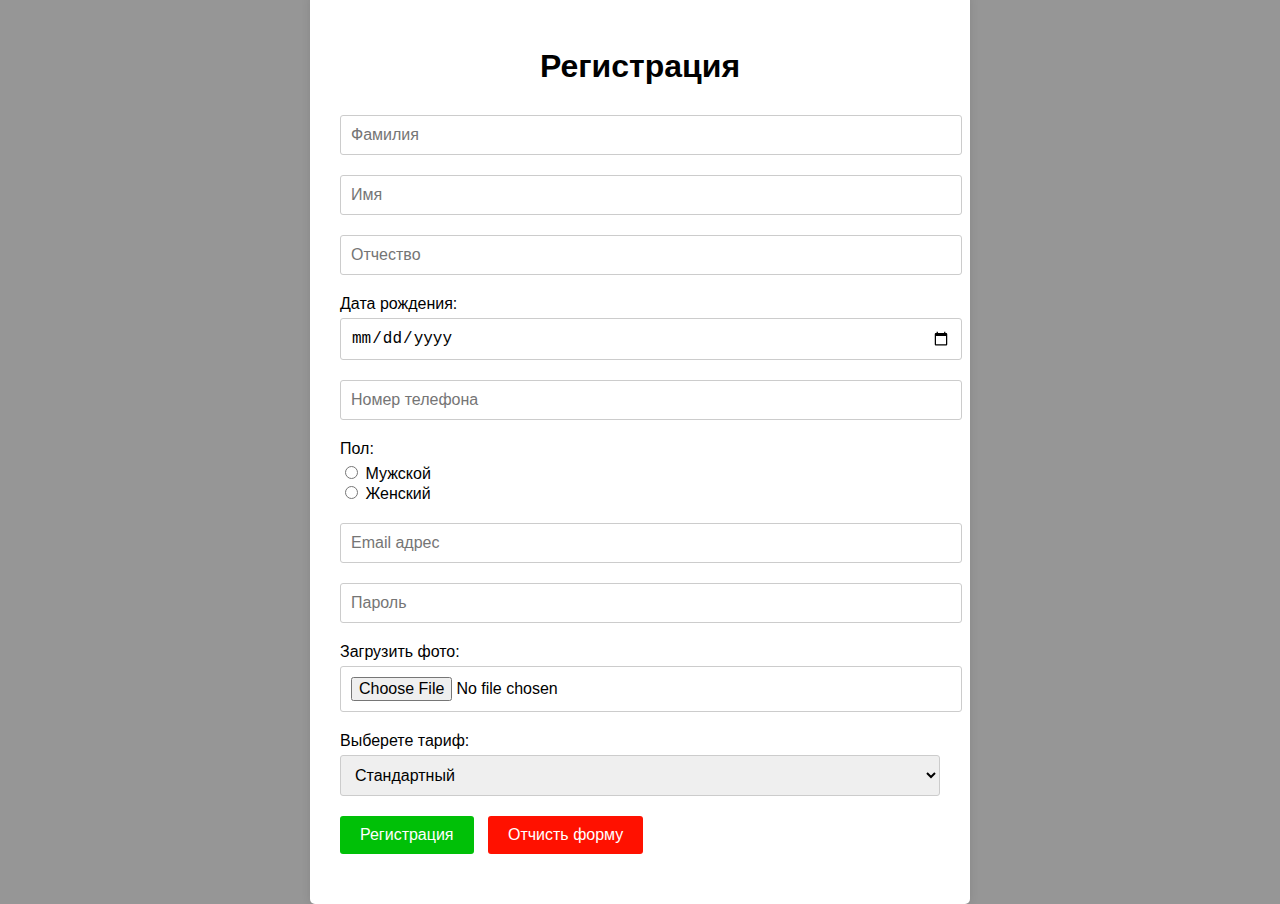
<file: IT-инфраструктура/ЛР5/index.html>
<!DOCTYPE html>
<html lang="en">
<head>
    <meta charset="UTF-8">
    <meta name="viewport" content="width=device-width, initial-scale=1.0">
    <link rel="stylesheet" href="styles.css">
    <title>Форма регистрации</title>
</head>
<body>
<div class="container">
    <h1>Регистрация</h1>
    <form id="registrationForm" enctype="multipart/form-data">
        <div class="form-group">
            <input type="text" id="lastName" name="lastName" placeholder="Фамилия" required>
        </div>
        <div class="form-group">
            <input type="text" id="firstName" name="firstName" placeholder="Имя" required>
        </div>
        <div class="form-group">
            <input type="text" id="middleName" name="middleName" placeholder="Отчество" required>
        </div>
        <div class="form-group">
            <label for="birthdate">Дата рождения:</label>
            <input type="date" id="birthdate" name="birthdate" required>
        </div>
        <div class="form-group">
            <input type="tel" id="phone" name="phone" pattern="\+7 \([0-9]{3}\) [0-9]{3}\-[0-9]{2}\-[0-9]{2}" placeholder="Номер телефона" required>
        </div>
        <div class="form-group">
            <label>Пол:</label>
            <div class="gender-group">
                <input type="radio" id="male" class="gender" name="gender" value="male" required> Мужской
            </div>
            <div class="gender-group">
                <input type="radio" id="female" class="gender" name="gender" value="female" required> Женский
            </div>
        </div>
        <div class="form-group">
            <input type="email" id="email" name="email" placeholder="Email адрес" required>
        </div>
        <div class="form-group">
            <input type="password" id="password" name="password" pattern=".{8,}" placeholder="Пароль" required>
        </div>
        <div class="form-group">
            <label for="photo">Загрузить фото:</label>
            <input type="file" id="photo" name="photo" accept="image/*" required>
        </div>
        <div class="form-group">
            <label>Выберете тариф:</label>
            <select name="tarif" placeholder="Укажи тариф">
                <option value="std"> Стандартный </option>
                <option value="gild"> Расширенный </option>
                <option value="vip"> VIP </option>
            </select>
        </div>
        <div class="form-group">
            <button type="submit" id="registerButton">Регистрация</button>
            <button type="reset" id="clearButton">Отчисть форму</button>
        </div>
    </form>
    <div id="successMessage" class="hidden alert success">
        Успешная регистрация!
    </div>
</div>
<script src="script.js"></script>
</body>
</html>
</file>
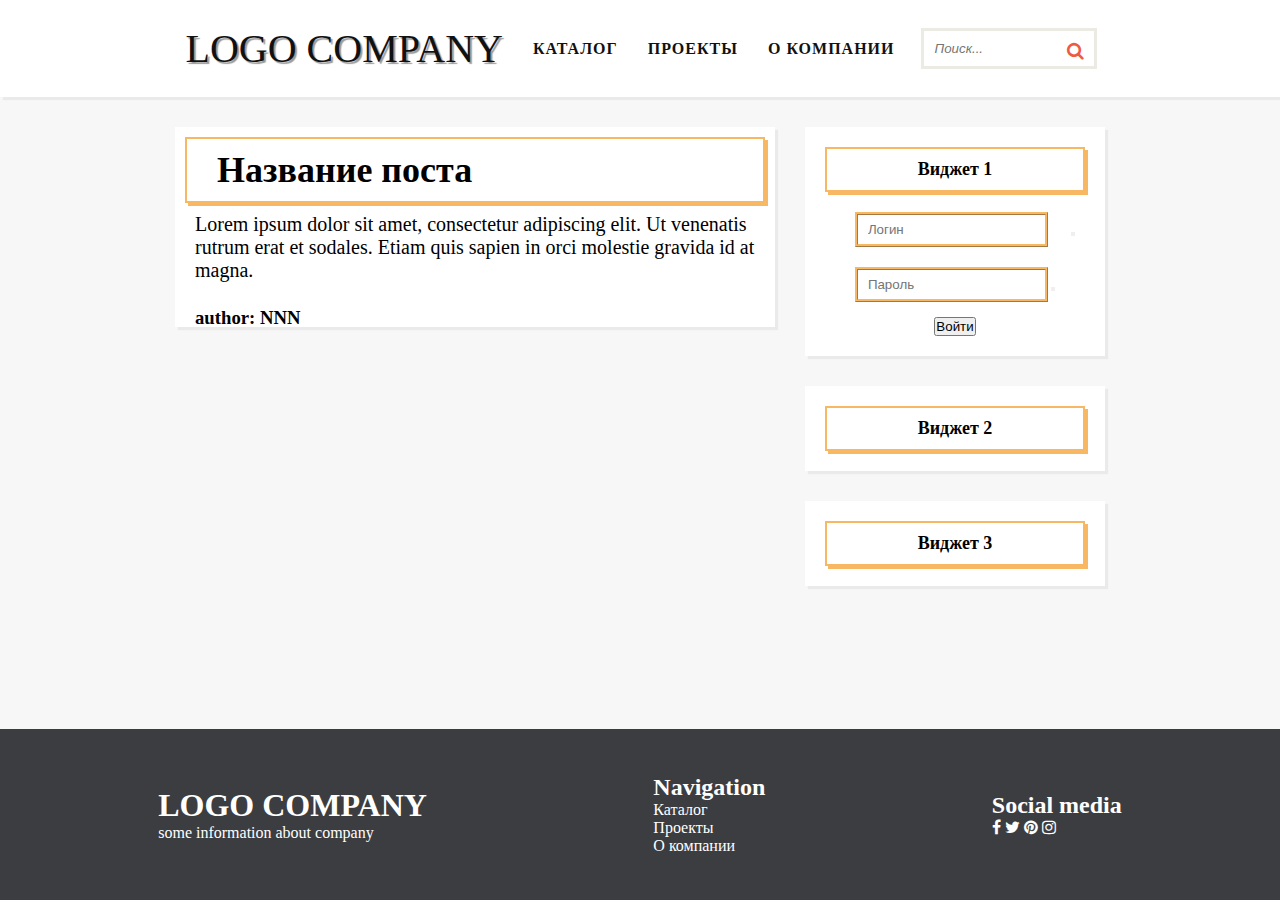
<file: My site/html/index.html>
<!DOCTYPE html>
<html>
	<head>
		<meta charset="utf-8">
		<meta name="viewport" content="width=device-width, initial-scale=1.0">
		<title>Шаблон сайта</title>
		<link rel="stylesheet" type="text/css" href="https://cdnjs.cloudflare.com/ajax/libs/font-awesome/4.4.0/css/font-awesome.css">
		<link rel="stylesheet" type="text/css" href="../css/styles.css">
	</head>

	<body>
		<header class="header">
			<div class="container">

				<nav class="nav">
					<a class="logo" href="index.html">LOGO COMPANY</a>
					<a class="nav-item" href="catalog.html">Каталог</a>
					<a class="nav-item" href="projects.html">Проекты</a>
					<a class="nav-item" href="about company.html">О компании</a>
	
					<form action="" method="get" id="searchform">
						<input type="text" placeholder="Поиск...">
						<button type="submit"><i class="fa fa-search"></i></button>
					</form>
				</nav>

			</div>
		</header>

		<main>
			<div class="container">
				<!-- <article class="article"> -->
					<section>
						<article>
							<header class="postHeader">
								<h1>Название поста</h1>
							</header>
							<div class="text">
								Lorem ipsum dolor sit amet, consectetur adipiscing elit.
								Ut venenatis rutrum erat et sodales.
								Etiam quis sapien in orci molestie gravida id at magna.
							</div>
							<div class="postFooter">
								<h3>author: NNN</h3>
							</div>
						</article>
					</section>
				<!-- </article> -->
					<aside>
						<div class="widget">
						  	<h3 class="widget-title">Виджет 1</h3>
						  	<form action="" method="get" id="login">
								<input type="text" placeholder="Логин">
								<button type="submit"></button>
							</form>
							<form action="" method="get" id="password">
								<input type="text" placeholder="Пароль">
								<button type="submit"></button>
							</form>
							<form action="" method="get" id="button">
								<button>Войти</button>
							</form>
							
						</div>
						<div class="widget">
						  <h3 class="widget-title">Виджет 2</h3>
						  
						</div>
						<div class="widget">
						  <h3 class="widget-title">Виджет 3</h3>
						  
						</div>
					</aside>

			</div>
		</main>


		<footer>
			<div class="container">
				<div class="footer-content">
					<div class="left">
						<span>
							<h1>LOGO COMPANY</h1>
						</span>
						<p>some information about company</p>
					</div>
					<div class="middle">
						<h2>Navigation</h2>
						<a href="">Каталог</a>
						<a href="">Проекты</a>
						<a href="">О компании</a>
					</div>
					<div class="right">
						<h2>Social media</h2>
						<a title="Facebook" target="_blank"><i class="fa fa-facebook"></i></a>
						<a title="Twitter" target="_blank"><i class="fa fa-twitter"></i></a>
						<a title="Pinterest" target="_blank"><i class="fa fa-pinterest"></i></a>
						<a title="Instagram" target="_blank"><i class="fa fa-instagram"></i></a>
					</div>
				</div>

				

				
			</div>
		</footer>
	</body>
</html>
</file>
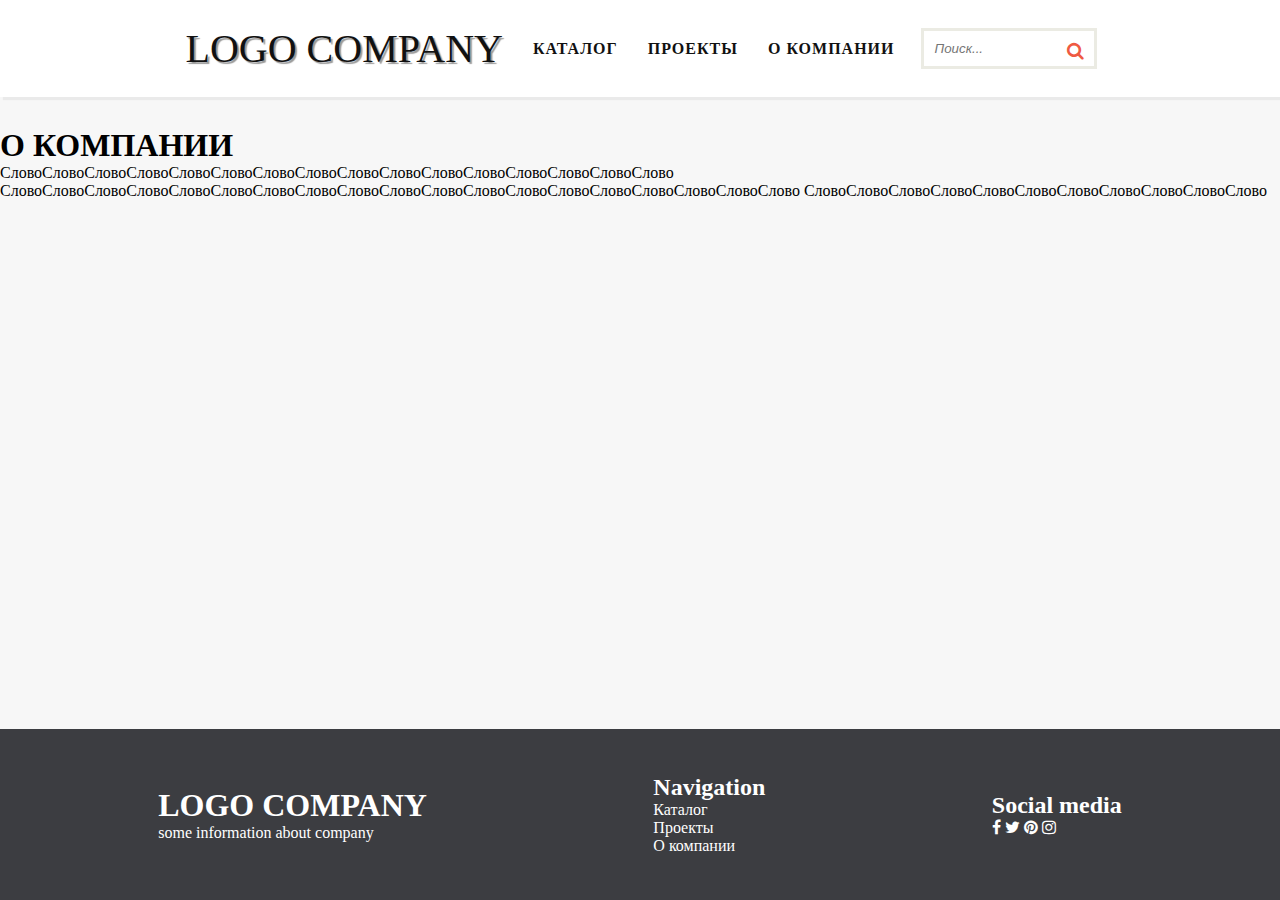
<file: My site/html/about company.html>
<!DOCTYPE html>
<html>
	<head>
		<meta charset="utf-8">
		<meta name="viewport" content="width=device-width, initial-scale=1.0">
		<title>Шаблон сайта</title>
		<link rel="stylesheet" type="text/css" href="https://cdnjs.cloudflare.com/ajax/libs/font-awesome/4.4.0/css/font-awesome.css">
		<link rel="stylesheet" type="text/css" href="../css/styles.css">
	</head>

	<body>
		<header class="header">
			<div class="container">

				<nav class="nav">
					<a class="logo" href="index.html">LOGO COMPANY</a>
					<a class="nav-item" href="catalog.html">Каталог</a>
					<a class="nav-item" href="projects.html">Проекты</a>
					<a class="nav-item" href="about company.html">О компании</a>
	
					<form action="" method="get" id="searchform">
						<input type="text" placeholder="Поиск...">
						<button type="submit"><i class="fa fa-search"></i></button>
					</form>
				</nav>

			</div>
		</header>

		<h1>О КОМПАНИИ</h1>
		<p>СловоСловоСловоСловоСловоСловоСловоСловоСловоСловоСловоСловоСловоСловоСловоСлово
		СловоСловоСловоСловоСловоСловоСловоСловоСловоСловоСловоСловоСловоСловоСловоСловоСловоСловоСлово
			СловоСловоСловоСловоСловоСловоСловоСловоСловоСловоСлово
		</p>

		<footer class="footer">
			<div class="container">
				<div class="footer-content">
					<div class="left">
						<span>
							<h1>LOGO COMPANY</h1>
						</span>
						<p>some information about company</p>
					</div>
					<div class="middle">
						<h2>Navigation</h2>
						<a href="">Каталог</a>
						<a href="">Проекты</a>
						<a href="">О компании</a>
					</div>
					<div class="right">
						<h2>Social media</h2>
						<a title="Facebook" target="_blank"><i class="fa fa-facebook"></i></a>
						<a title="Twitter" target="_blank"><i class="fa fa-twitter"></i></a>
						<a title="Pinterest" target="_blank"><i class="fa fa-pinterest"></i></a>
						<a title="Instagram" target="_blank"><i class="fa fa-instagram"></i></a>
					</div>
				</div>

				

				
			</div>
		</footer>
	</body>
</html>
</file>
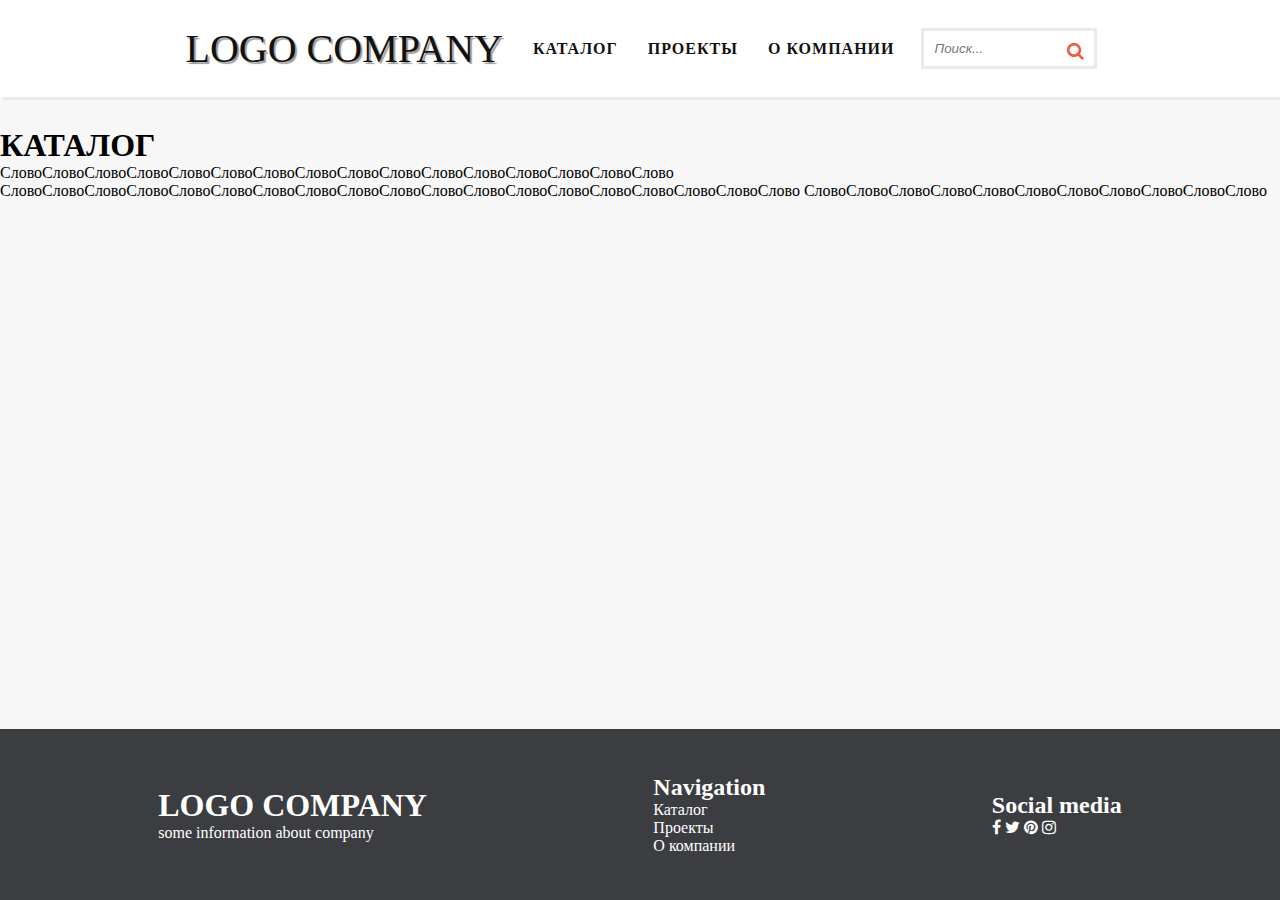
<file: My site/html/catalog.html>
<!DOCTYPE html>
<html>
	<head>
		<meta charset="utf-8">
		<meta name="viewport" content="width=device-width, initial-scale=1.0">
		<title>Шаблон сайта</title>
		<link rel="stylesheet" type="text/css" href="https://cdnjs.cloudflare.com/ajax/libs/font-awesome/4.4.0/css/font-awesome.css">
		<link rel="stylesheet" type="text/css" href="../css/styles.css">
	</head>

	<body>
		<header class="header">
			<div class="container">

				<nav class="nav">
					<a class="logo" href="index.html">LOGO COMPANY</a>
					<a class="nav-item" href="catalog.html">Каталог</a>
					<a class="nav-item" href="projects.html">Проекты</a>
					<a class="nav-item" href="about company.html">О компании</a>
	
					<form action="" method="get" id="searchform">
						<input type="text" placeholder="Поиск...">
						<button type="submit"><i class="fa fa-search"></i></button>
					</form>
				</nav>

			</div>
		</header>

		<h1>КАТАЛОГ</h1>
		<p>СловоСловоСловоСловоСловоСловоСловоСловоСловоСловоСловоСловоСловоСловоСловоСлово
		СловоСловоСловоСловоСловоСловоСловоСловоСловоСловоСловоСловоСловоСловоСловоСловоСловоСловоСлово
			СловоСловоСловоСловоСловоСловоСловоСловоСловоСловоСлово
		</p>
	

		<footer class="footer">
			<div class="container">
				<div class="footer-content">
					<div class="left">
						<span>
							<h1>LOGO COMPANY</h1>
						</span>
						<p>some information about company</p>
					</div>
					<div class="middle">
						<h2>Navigation</h2>
						<a href="">Каталог</a>
						<a href="">Проекты</a>
						<a href="">О компании</a>
					</div>
					<div class="right">
						<h2>Social media</h2>
						<a title="Facebook" target="_blank"><i class="fa fa-facebook"></i></a>
						<a title="Twitter" target="_blank"><i class="fa fa-twitter"></i></a>
						<a title="Pinterest" target="_blank"><i class="fa fa-pinterest"></i></a>
						<a title="Instagram" target="_blank"><i class="fa fa-instagram"></i></a>
					</div>
				</div>

				

				
			</div>
		</footer>
	</body>
</html>
</file>
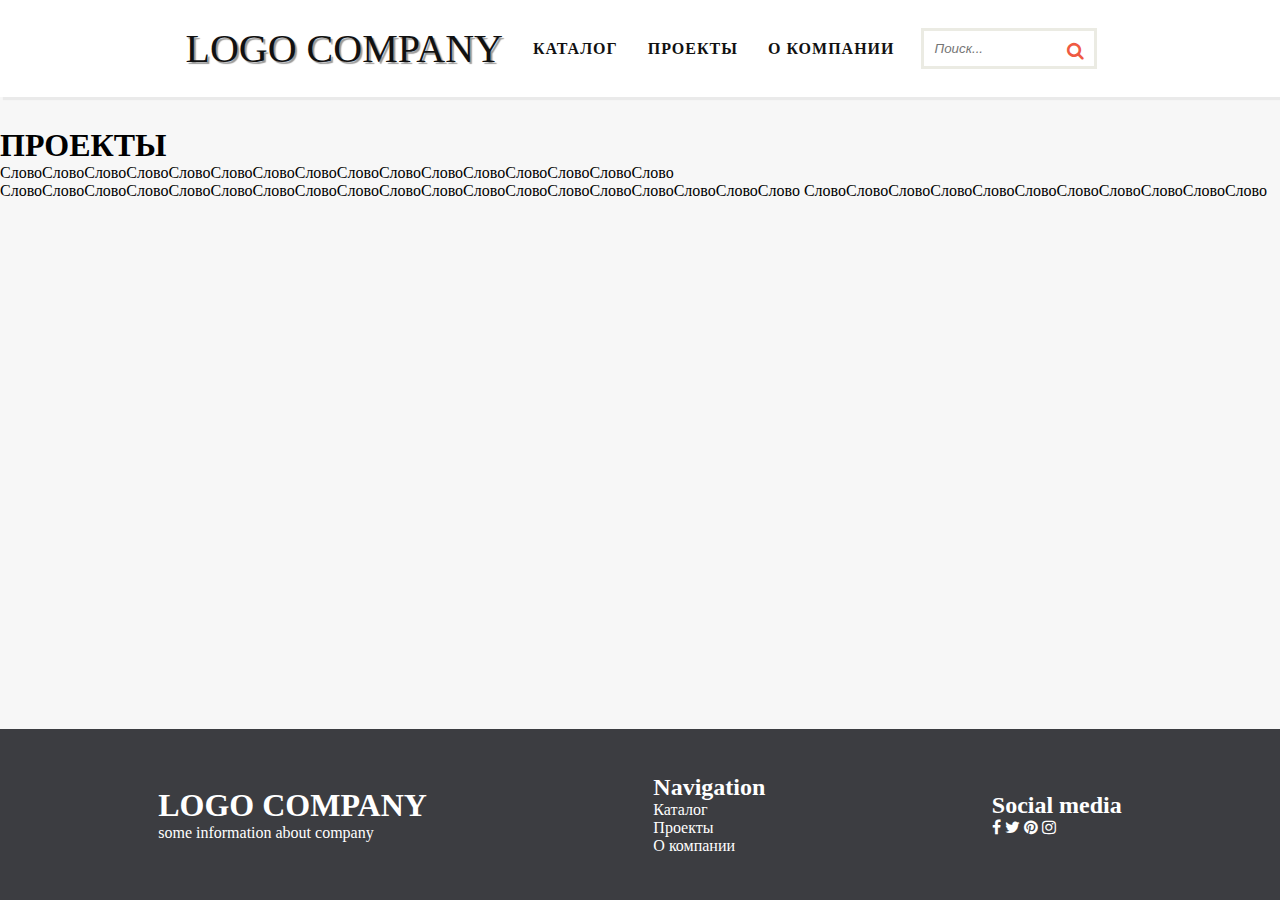
<file: My site/html/projects.html>
<!DOCTYPE html>
<html>
	<head>
		<meta charset="utf-8">
		<meta name="viewport" content="width=device-width, initial-scale=1.0">
		<title>Шаблон сайта</title>
		<link rel="stylesheet" type="text/css" href="https://cdnjs.cloudflare.com/ajax/libs/font-awesome/4.4.0/css/font-awesome.css">
		<link rel="stylesheet" type="text/css" href="../css/styles.css">
	</head>

	<body>
		<header class="header">
			<div class="container">

				<nav class="nav">
					<a class="logo" href="index.html">LOGO COMPANY</a>
					<a class="nav-item" href="catalog.html">Каталог</a>
					<a class="nav-item" href="projects.html">Проекты</a>
					<a class="nav-item" href="about company.html">О компании</a>
	
					<form action="" method="get" id="searchform">
						<input type="text" placeholder="Поиск...">
						<button type="submit"><i class="fa fa-search"></i></button>
					</form>
				</nav>

			</div>
		</header>

		<h1>ПРОЕКТЫ</h1>
		<p>СловоСловоСловоСловоСловоСловоСловоСловоСловоСловоСловоСловоСловоСловоСловоСлово
		СловоСловоСловоСловоСловоСловоСловоСловоСловоСловоСловоСловоСловоСловоСловоСловоСловоСловоСлово
			СловоСловоСловоСловоСловоСловоСловоСловоСловоСловоСлово
		</p>

		<footer class="footer">
			<div class="container">
				<div class="footer-content">
					<div class="left">
						<span>
							<h1>LOGO COMPANY</h1>
						</span>
						<p>some information about company</p>
					</div>
					<div class="middle">
						<h2>Navigation</h2>
						<a href="">Каталог</a>
						<a href="">Проекты</a>
						<a href="">О компании</a>
					</div>
					<div class="right">
						<h2>Social media</h2>
						<a title="Facebook" target="_blank"><i class="fa fa-facebook"></i></a>
						<a title="Twitter" target="_blank"><i class="fa fa-twitter"></i></a>
						<a title="Pinterest" target="_blank"><i class="fa fa-pinterest"></i></a>
						<a title="Instagram" target="_blank"><i class="fa fa-instagram"></i></a>
					</div>
				</div>

				

				
			</div>
		</footer>
	</body>
</html>
</file>
<file: IT-инфраструктура/ЛР5/styles.css>
body {
    background-color: #969696;
    font-family: Arial, sans-serif;
    margin: 0;
    display: flex;
    justify-content: center;
    align-items: center;
    height: 100vh;
}

.container {
    background-color: #ffffff;
    border-radius: 5px;
    box-shadow: 0px 0px 10px rgba(0, 0, 0, 0.1);
    padding: 30px;
    width: 100%;
    max-width: 600px;
    position: relative;
}

.form-group {
    margin-bottom: 20px;
}

label {
    display: block;
    font-size: 16px;
    font-weight: 500;
    margin-bottom: 5px;
}

input,
select,
textarea {
    border: 1px solid #ccc;
    border-radius: 3px;
    font-size: 16px;
    padding: 10px;
    width: 100%;
}

input:focus,
select:focus,
textarea:focus {
    border-color: #44b550;
    box-shadow: 0 0 5px #b94343;
}

button {
    border: none;
    border-radius: 3px;
    color: #fff;
    cursor: pointer;
    font-size: 16px;
    padding: 10px 20px;
    transition: background-color 0.3s ease;
}

button:hover {
    background-color: #3e8e41;
}

#registerButton {
    background-color: #00c007;
}

#clearButton {
    background-color: #ff1100;
    margin-left: 10px;
}

.form-buttons {
    display: flex;
    justify-content: center;
}

.alert {
    border-radius: 5px;
    padding: 10px 20px;
    position: absolute;
    top: 50%;
    left: 50%;
    transform: translate(-50%, -50%);
    width: max-content;
    display: none;
}

.success {
    background-color: #00c007;
    color: #fff;

}
#successMessage {
    font-size: 50px;
    background-color: #77ba6b;
    color: #000;
}
.gender {
    font-size: 16px;
    padding: 10px;
    width: auto;
}

h1 {
    text-align: center;
    margin-bottom: 30px;
}
</file>
<file: My site/css/styles.css>
/* Предварительные настройки */
* {
   padding: 0;
   margin: 0;
   box-sizing: border-box;
   text-decoration: none;
}
body {
   background: #f7f7f7;
}


/* Верхняя часть сайта */
.header {
   width:inherit;
   background: white;
   box-shadow: 3px 3px 1px rgba(0, 0, 0, .05);
   padding: 25px;
   margin-bottom: 30px;
}

/* Навигация */
.nav {
   display: flex;
   justify-content: center;
   align-items: center;
}

/* Логотип */
.logo {
   color: #111;
   font-size: 250%;
   margin-right: 30px;
   text-shadow: 2px 2px 1px rgba(0, 0, 0, .4);

}

/* Меню */
.nav-item {
   color: #111;
   text-transform: uppercase;
   letter-spacing: 1px;
   font-weight: 600;

   margin-right: 30px;
}
.nav-item:hover {
   color: #EF5A42;
   transition: 0.5s;
}

/* Поиск */
#searchform {
   position: relative;
}
#searchform input {
   width: 170px;
   border: none;
   padding-left: 10px;
   height: 35px;
   color: #9E9C9C;
   font-style: italic;
   outline: solid #EBEBE3;
}
#searchform button {
   background: transparent;
   height: 40px;
   border: none;
   position: absolute;
   right: 10px;
   color: #EF5A42;
   cursor: pointer;
   font-size: 18px;
}


/* блок с постами */
main {
   display: flex;
   justify-content: center;
   align-items: center;
}
section {

   float: left;

}
.postHeader {
   font-size: 18px;
   padding: 10px;
   padding-left: 30px;
   text-align: left;
   border: 2px solid #F8B763;
   box-shadow: 3px 3px 0 0 #F8B763
}
.text {
   margin: 10px;
   font-size: 20px;
}
.postFooter {
   margin: 10px;
   margin-top: 15px;
   position: absolute;
}
article {
   background: white;
   padding: 10px;
   width: 600px;
   height: 200px;
   margin-bottom: 30px;
   box-shadow: 3px 3px 1px rgba(0, 0, 0, .05);
}


/* блок для виджетов */
aside {
   width: 300px;
   margin-left: 30px;
   float: right;
   text-align: center;
}

.widget {
   padding: 20px ;
   background: white;
   font-size: 13px;
   margin-bottom: 30px;
   box-shadow: 3px 3px 1px rgba(0, 0, 0, .05);
}
.widget-title {
   font-size: 18px;
   padding: 10px;
   text-align: center;
   border: 2px solid #F8B763;
   box-shadow: 3px 3px 0 0 #F8B763;
}

#login input{
   margin: 20px;
   height: 35px;
   border: 3px ridge #F8B763;
   padding-left: 10px;
}
#password input{
   margin-bottom: 15px;
   height: 35px;
   padding-left: 10px;
   border: 3px ridge #F8B763;
}
#button button{
   cursor: pointer;
}


/* Нижняя часть сайта */
footer {
   position: absolute;
   width: 100%;
   bottom: 0;
   background: #3C3D41;
   color: white;
}
.footer-content {
   display: flex;
   justify-content: space-around;
   align-items: center;
   padding: 45px;
   
}

.middle a {
   display: block;

   color: white;
}
</file>
